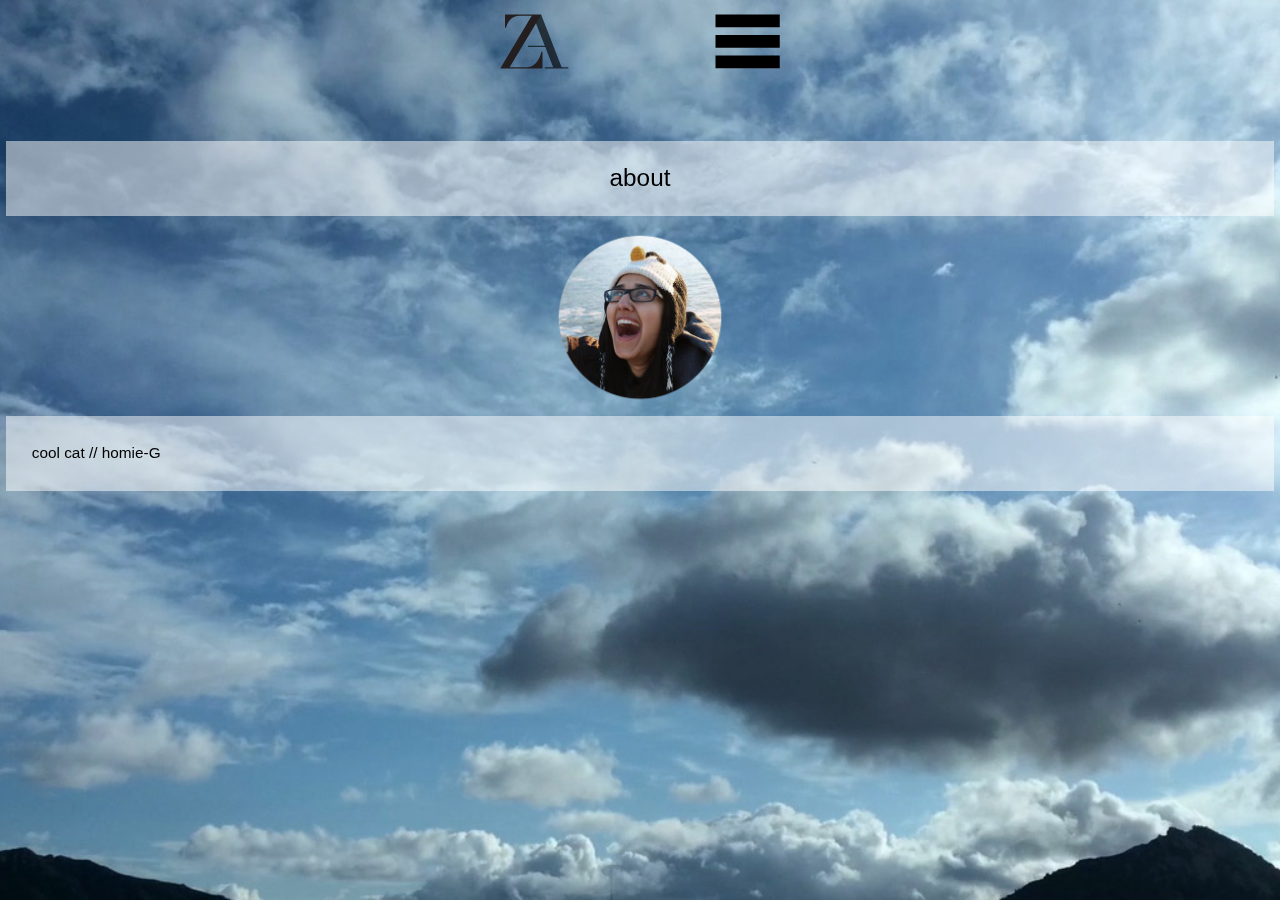
<file: about.html>
<!DOCTYPE html>

<html>

<head>
    <meta charset="utf-8">
    <title>Zia Absar</title>

    <!-- Detects device widht-->
    <meta name="viewport" content="width=device-width, initial-scale=1.0">
          
    <!-- Reset that style sheet, removes browser defaults-->
    <link href="styles/reset.css" type="text/css" rel="stylesheet">
    <link href="styles/styles.css" type="text/css" rel="stylesheet">
</head>
    
<body>
    <div class="container">
    <video autoplay poster="images/ziaclouds0024.jpg" loop id="bgvid">
    <source src="images/ziaclouds.webm" type="video/webm">
    <source src="images/ziaclouds.m4v" type="video/mp4">
    </video>
    
    <nav>
    <a href="index.html"><img src="images/burgerbar.png" alt="Buttons"></a>
    </nav>
        
        <h1>about</h1>
        <img src="images/zia-circle.png" alt="Zia" id="headshot">
        <p style="margin-top: 0%;">cool cat // homie-G</p>
    
    </div>
</body>
    
</html>
</file>
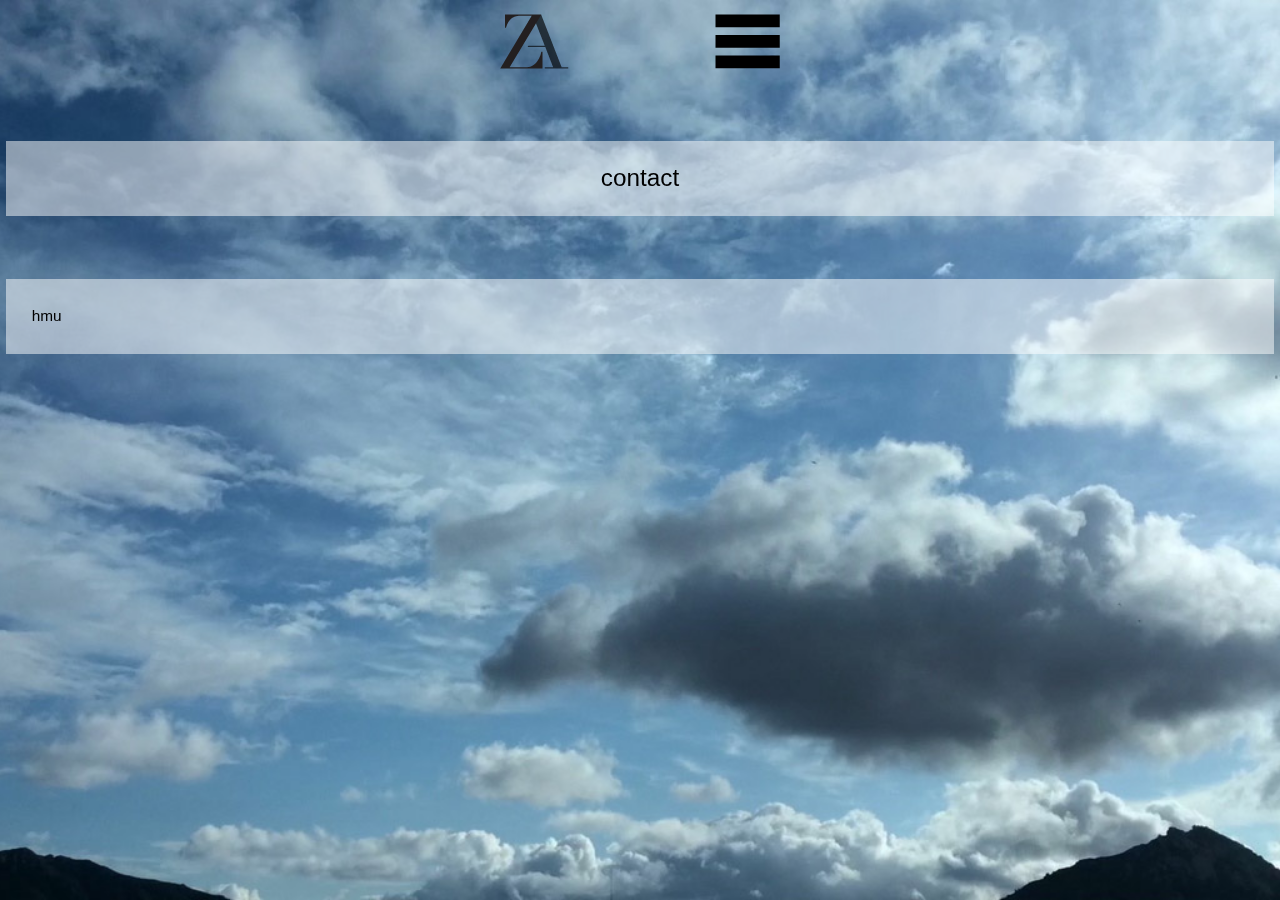
<file: contact.html>
<!DOCTYPE html>

<html>

<head>
    <meta charset="utf-8">
    <title>Zia Absar</title>

    <!-- Detects device widht-->
    <meta name="viewport" content="width=device-width, initial-scale=1.0">
          
    <!-- Reset that style sheet, removes browser defaults-->
    <link href="styles/reset.css" type="text/css" rel="stylesheet">
    <link href="styles/styles.css" type="text/css" rel="stylesheet">
</head>
    
<body>
    <div class="container">
    <video autoplay poster="images/ziaclouds0024.jpg" loop id="bgvid">
    <source src="images/ziaclouds.webm" type="video/webm">
    <source src="images/ziaclouds.m4v" type="video/mp4">
    </video>
    
    <nav>
    <a href="index.html"><img src="images/burgerbar.png" alt="Buttons"></a>
    </nav>
        
        <h1>contact</h1>
        
        <p>hmu</p>
    
    </div>
</body>
    
</html>
</file>
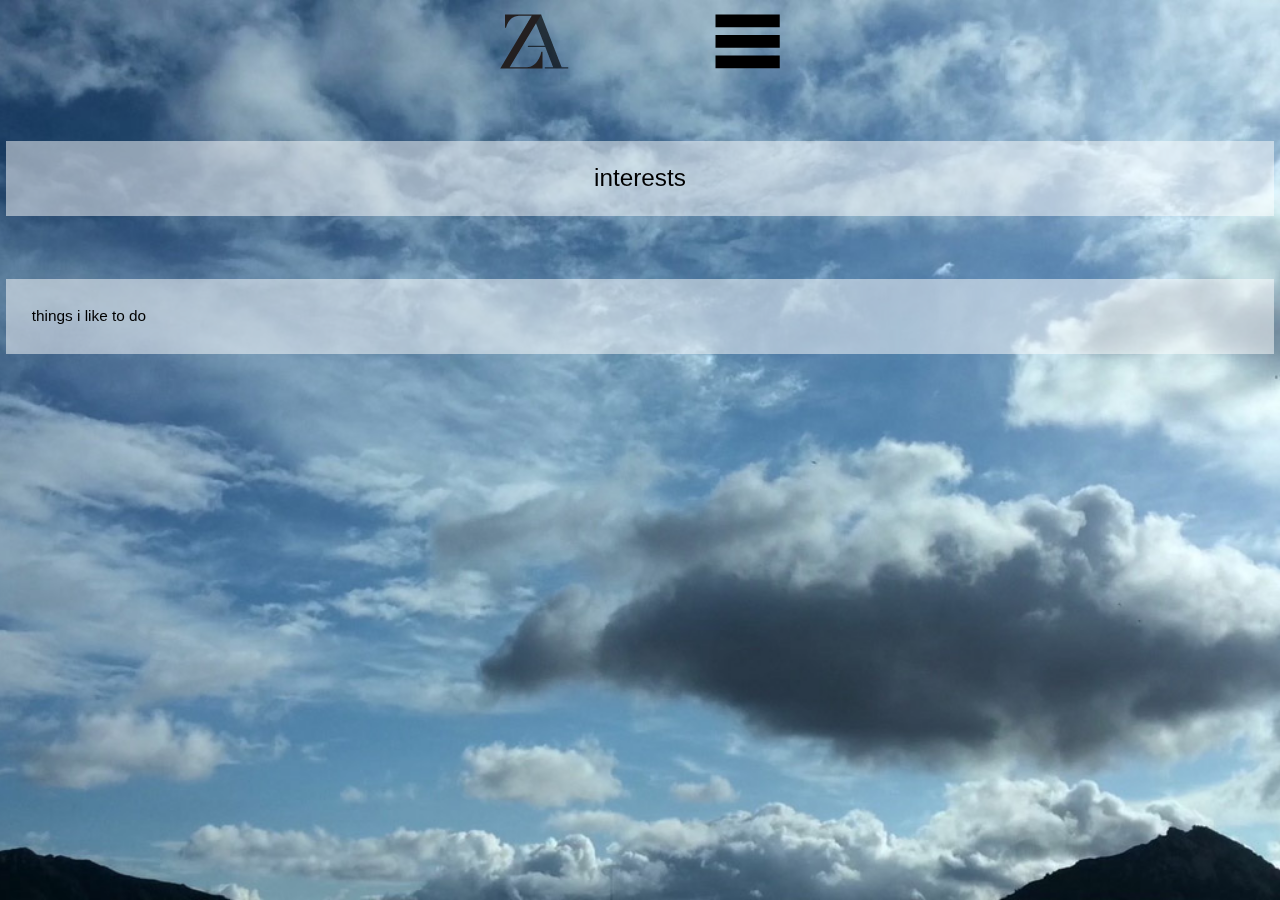
<file: interests.html>
<!DOCTYPE html>

<html>

<head>
    <meta charset="utf-8">
    <title>Zia Absar</title>

    <!-- Detects device widht-->
    <meta name="viewport" content="width=device-width, initial-scale=1.0">
          
    <!-- Reset that style sheet, removes browser defaults-->
    <link href="styles/reset.css" type="text/css" rel="stylesheet">
    <link href="styles/styles.css" type="text/css" rel="stylesheet">
</head>
    
<body>
    <div class="container">
    <video autoplay poster="images/ziaclouds0024.jpg" loop id="bgvid">
    <source src="images/ziaclouds.webm" type="video/webm">
    <source src="images/ziaclouds.m4v" type="video/mp4">
    </video>
    
    <nav>
    <a href="index.html"><img src="images/burgerbar.png" alt="Buttons"></a>
    </nav>
        
        <h1>interests</h1>
        
        <p>things i like to do</p>
    
    </div>
</body>
    
</html>
</file>
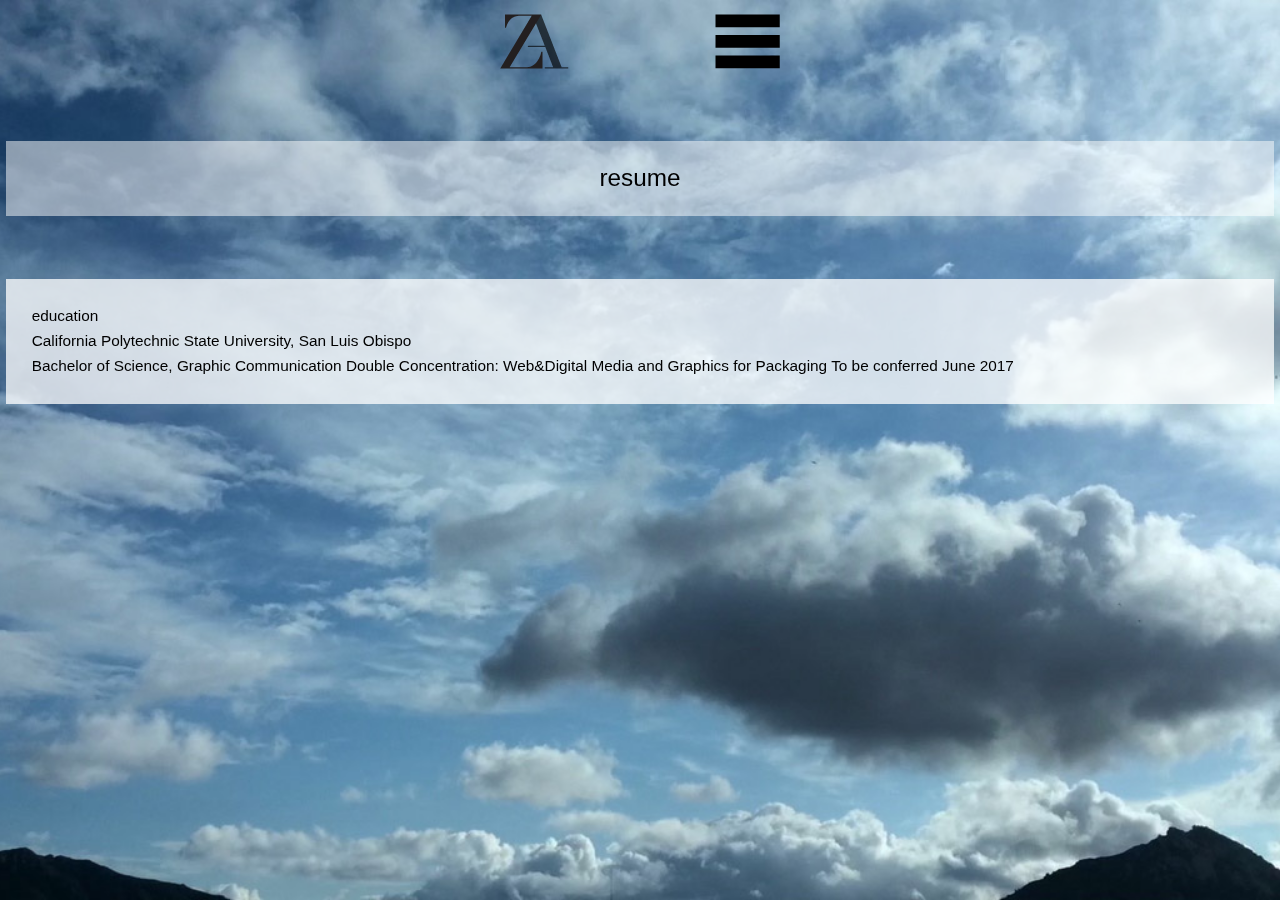
<file: resume.html>
<!DOCTYPE html>

<html>

<head>
    <meta charset="utf-8">
    <title>Zia Absar</title>

    <!-- Detects device widht-->
    <meta name="viewport" content="width=device-width, initial-scale=1.0">
          
    <!-- Reset that style sheet, removes browser defaults-->
    <link href="styles/reset.css" type="text/css" rel="stylesheet">
    <link href="styles/styles.css" type="text/css" rel="stylesheet">
</head>
    
<body>
    <div class="container">
    <video autoplay poster="images/ziaclouds0024.jpg" loop id="bgvid">
    <source src="images/ziaclouds.webm" type="video/webm">
    <source src="images/ziaclouds.m4v" type="video/mp4">
    </video>
    
    <nav>
    <a href="index.html"><img src="images/burgerbar.png" alt="Buttons"></a>
    </nav>
        
        <h1>resume</h1>
        <div class="resume">
        <p>education<br>
        <span class="header">California Polytechnic State University, San Luis Obispo</span><br>
        <span class="body">Bachelor of Science, Graphic Communication
            Double Concentration: Web&amp;Digital Media and Graphics for Packaging
            To be conferred June 2017</span>
        
        
        
        
        
        </p>
        </div>
    </div>
</body>
    
</html>
</file>
<file: styles/styles.css>
.container {
    height: auto;
    margin: .5em;
}

#headshot{
    height: 200px;
    width: 200px;
}

.resume{
    background-color: rgba(255, 255, 255, .5);
}

h1{
    font-family: 'Avenir', sans-serif;
    color: #000;
    background-color: rgba(255, 255, 255, .5);
    text-align: center;
    font-size: 1.9em;
    padding: 2% 0;
    margin-top: 5%;
}

p{
    font-family: 'Avenir', sans-serif;
    font-size: 1.2em;
    line-height: 1.6em;
    background-color: rgba(255, 255, 255, .5);
    padding: 2%;
    margin-top: 5%;
}
header{
    font-family: 'Avenir', sans-serif;
    font-size: 1.2em;
    line-height: 1.6em;
}
sub-header{
    font-size: .8em;
    padding-right: 4%;
    font-weight: bold;
}
body{
    font-size: .8em;
}



img{
    max-width: 100%;
    display: block;
    margin-left: auto;
    margin-right: auto;
}


/*Nav menu styles */

nav ul{
    margin: 0;
    padding: 1% 0;
    overflow: hidden;
    width: 100%;
    font-size: 1.9em;
}

nav ul li{
    display: block;
    padding: 0;
    margin: 3%;
}

nav ul li a {
    display: block;
    text-decoration: none;
    background-color: rgba(255, 255, 255, .5);
    padding: 2% 0;
    font-family: 'Avenir', sans-serif;
    font-weight: 300;
    color: #000;
    text-align: center;
    
}

a:hover{
    font-weight: 500;
}

video#bgvid { 
    position: fixed;
    top: 50%;
    left: 50%;
    min-width: 100%;
    min-height: 100%;
    overflow: hidden;   
    width: auto;
    height: auto;
    z-index: -100;
    -ms-transform: translateX(-50%) translateY(-50%);
    -moz-transform: translateX(-50%) translateY(-50%);
    -webkit-transform: translateX(-50%) translateY(-50%);
    transform: translateX(-50%) translateY(-50%);
    background: url('../images/ziaclouds0024.jpg') no-repeat;
    background-size: cover;
}
@media screen and (max-device-width: 800px) {
    html {
         background: url(../images/ziaclouds0024.jpg) no-repeat center center fixed;
    }
    #bgvid {
        display: none;
    }
}
</file>
